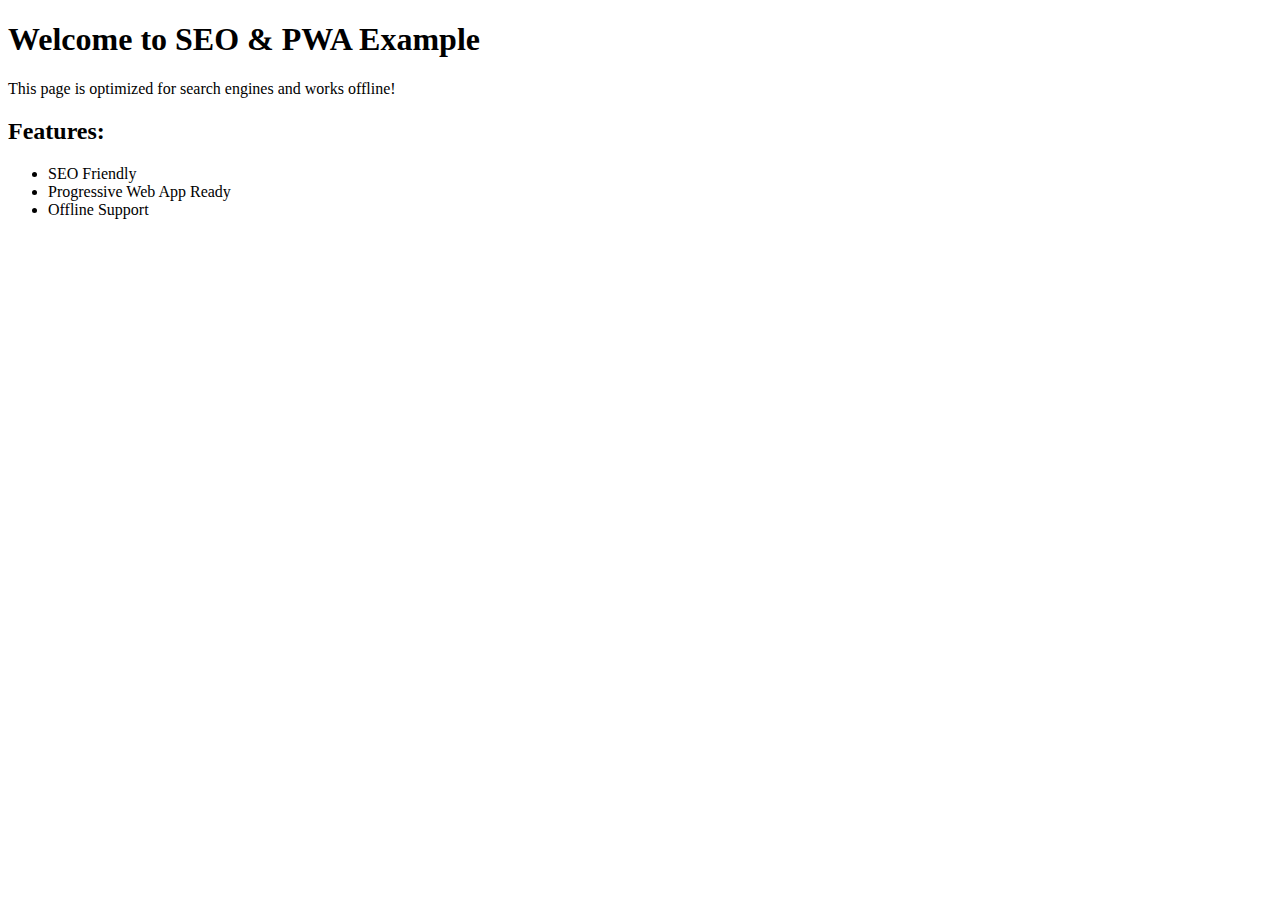
<file: index.html>
<!DOCTYPE html>
<html lang="en">
<head>
  <meta charset="UTF-8">
  <meta name="viewport" content="width=device-width, initial-scale=1.0">
  <meta name="description" content="SEO and PWA example for fast, offline-capable website">
  <meta name="keywords" content="SEO, PWA, Progressive Web App, Web Optimization">
  <meta name="author" content="Your Name">
  
  <title>SEO & PWA Example</title>

  <!-- Open Graph -->
  <meta property="og:title" content="SEO & PWA Example">
  <meta property="og:description" content="A simple example combining SEO and PWA features">
  <meta property="og:type" content="website">
  <meta property="og:url" content="https://yourwebsite.com">
  <meta property="og:image" content="https://yourwebsite.com/assets/icon-512.png">

  <!-- PWA -->
  <link rel="manifest" href="manifest.json">
  <meta name="theme-color" content="#317EFB">
  <link rel="icon" href="assets/icon-192.png" type="image/png">

  <!-- Add some structured data for SEO -->
  <script type="application/ld+json">
  {
    "@context": "https://schema.org",
    "@type": "WebSite",
    "name": "SEO & PWA Example",
    "url": "https://yourwebsite.com"
  }
  </script>
</head>
<body>
  <header>
    <h1>Welcome to SEO & PWA Example</h1>
    <p>This page is optimized for search engines and works offline!</p>
  </header>
  
  <main>
    <h2>Features:</h2>
    <ul>
      <li>SEO Friendly</li>
      <li>Progressive Web App Ready</li>
      <li>Offline Support</li>
    </ul>
  </main>

  <script>
    if ('serviceWorker' in navigator) {
      navigator.serviceWorker.register('service-worker.js')
        .then(() => console.log('Service Worker Registered'));
    }
  </script>
</body>
</html>
</file>
